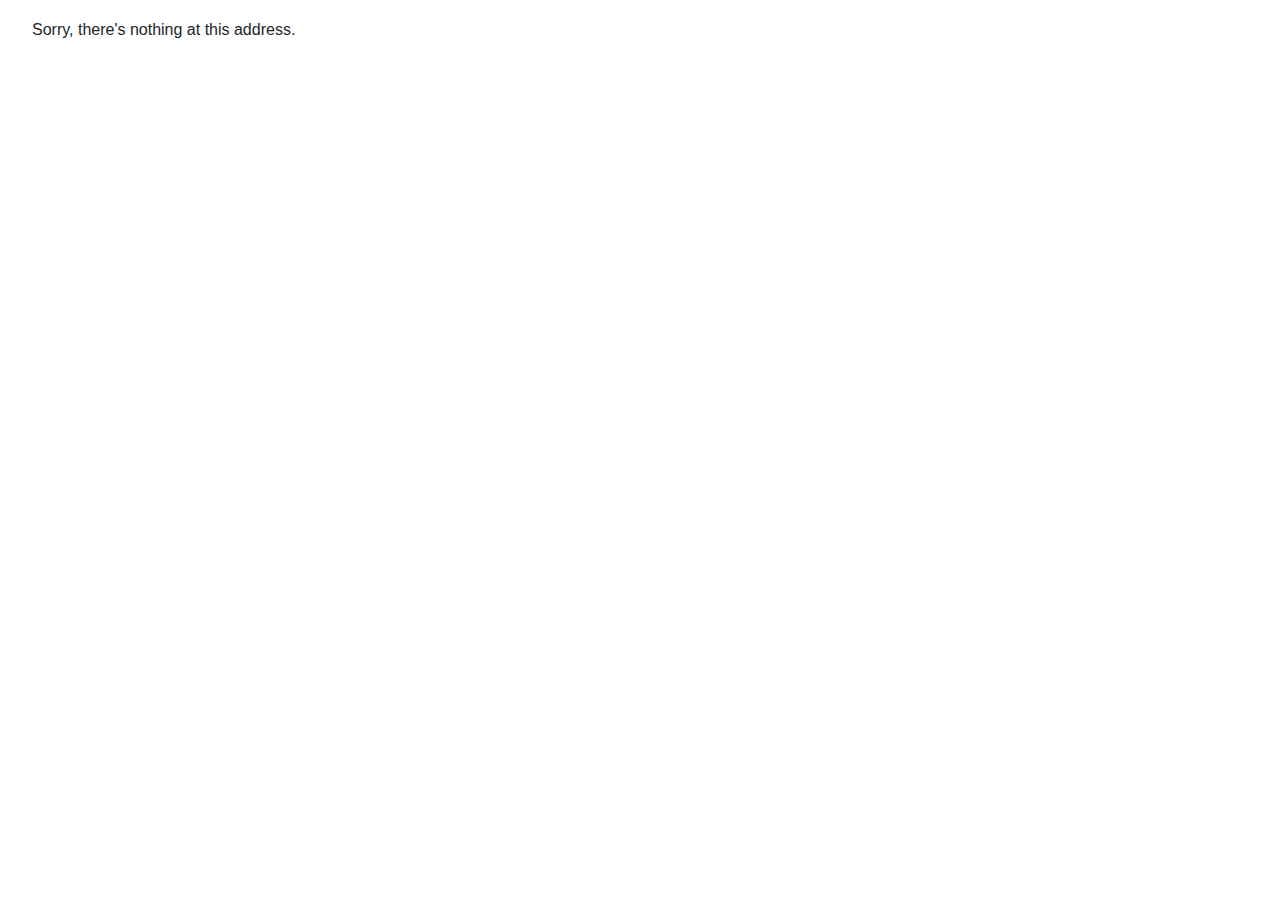
<file: BankCapitalWasm/wwwroot/index.html>
<!DOCTYPE html>
<html lang="en">

<head>
    <meta charset="utf-8" />
    <meta name="viewport" content="width=device-width, initial-scale=1.0, maximum-scale=1.0, user-scalable=no" />
    <title>BankCapitalWasm</title>
    <base href="/" />
    <link href="css/bootstrap/bootstrap.min.css" rel="stylesheet" />
    <link href="css/app.css" rel="stylesheet" />
    <link href="BankCapitalWasm.styles.css" rel="stylesheet" />

    <link rel="stylesheet" href="_content/Radzen.Blazor/css/default-base.css">
</head>

<body>
    <div id="app">Loading...</div>

    <div id="blazor-error-ui">
        An unhandled error has occurred.
        <a href="" class="reload">Reload</a>
        <a class="dismiss">🗙</a>
    </div>
    <script src="_framework/blazor.webassembly.js"></script>

    <script src="_content/Radzen.Blazor/Radzen.Blazor.js"></script>
</body>

</html>
</file>
<file: BankCapitalWasm/wwwroot/css/app.css>
﻿@import url('open-iconic/font/css/open-iconic-bootstrap.min.css');

html, body {
    font-family: 'Helvetica Neue', Helvetica, Arial, sans-serif;
}

h1:focus {
    outline: none;
}

a, .btn-link {
    color: #0071c1;
}

.btn-primary {
    color: #fff;
    background-color: #1b6ec2;
    border-color: #1861ac;
}

.content {
    padding-top: 1.1rem;
}

.valid.modified:not([type=checkbox]) {
    outline: 1px solid #26b050;
}

.invalid {
    outline: 1px solid red;
}

.validation-message {
    color: red;
}

#blazor-error-ui {
    background: lightyellow;
    bottom: 0;
    box-shadow: 0 -1px 2px rgba(0, 0, 0, 0.2);
    display: none;
    left: 0;
    padding: 0.6rem 1.25rem 0.7rem 1.25rem;
    position: fixed;
    width: 100%;
    z-index: 1000;
}

    #blazor-error-ui .dismiss {
        cursor: pointer;
        position: absolute;
        right: 0.75rem;
        top: 0.5rem;
    }

.blazor-error-boundary {
    background: url([data-uri]) no-repeat 1rem/1.8rem, #b32121;
    padding: 1rem 1rem 1rem 3.7rem;
    color: white;
}

    .blazor-error-boundary::after {
        content: "An error has occurred."
    }
</file>
